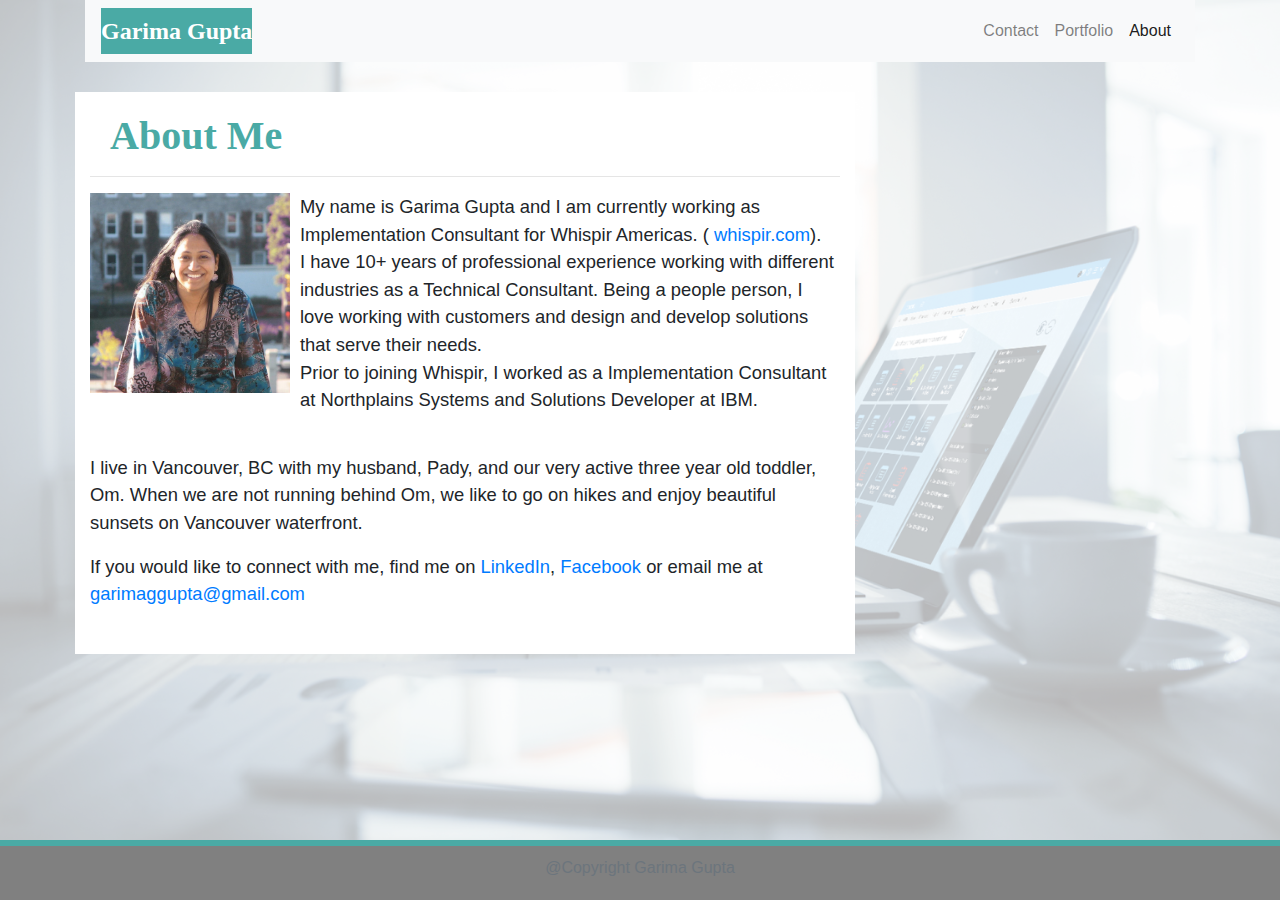
<file: index.html>
<!DOCTYPE html>
<html lang="en">

<head>
    <meta charset="UTF-8">
    <meta name="viewport" content="width=device-width, initial-scale=1.0, shrink-to-fit=no">
    <meta http-equiv="X-UA-Compatible" content="ie=edge">
    <title>About Me</title>
    <link rel="stylesheet" href="https://maxcdn.bootstrapcdn.com/bootstrap/4.0.0/css/bootstrap.min.css" integrity="sha384-Gn5384xqQ1aoWXA+058RXPxPg6fy4IWvTNh0E263XmFcJlSAwiGgFAW/dAiS6JXm"
        crossorigin="anonymous">
    <link rel="stylesheet" href="https://maxcdn.bootstrapcdn.com/font-awesome/4.7.0/css/font-awesome.min.css">
    <link rel="stylesheet" href="css/style.css">
    <script src="https://code.jquery.com/jquery-3.5.1.min.js"></script>
    <script src="https://cdn.jsdelivr.net/npm/popper.js@1.16.0/dist/umd/popper.min.js"></script>
    <script src="https://stackpath.bootstrapcdn.com/bootstrap/4.5.0/js/bootstrap.min.js"></script>

</head>

<body>

    <header class="container">
            <nav class="navbar navbar-expand-lg navbar-light bg-light">
                <a class="navbar-brand" href="index.html">Garima Gupta</a>
                <button type="button" class="navbar-toggler" data-toggle="collapse" data-target="#navbarCollapse">
                    <span class="navbar-toggler-icon"></span>
                </button>

                <div class="collapse navbar-collapse justify-content-end" id="navbarCollapse">
                    <div class="navbar-nav">
                        <a href="contact.html" class="nav-item nav-link">Contact</a>
                        <a href="portfolio.html" class="nav-item nav-link">Portfolio</a>
                        <a href="index.html" class="nav-item nav-link active">About</a>
                    </div>
                </div>
            </nav>
    </header>

    <div class="container" id="no-padding">
        <section class="row">
            <article class="col-md-8" id="section-block">
                <h1>About Me</h1>
                <hr>
                <img src="images/aboutME.JPG" alt="About me" height="200" width="200">
                <p class="p-block">
                    My name is Garima Gupta and I am currently working as Implementation Consultant for Whispir Americas. (
                    <a href="www.whispir.com">whispir.com</a>).
                    <br> I have 10+ years of professional experience working with different industries as a Technical Consultant.
                    Being a people person, I love working with customers and design and develop solutions that serve their
                    needs.
                    <br>Prior to joining Whispir, I worked as a Implementation Consultant at Northplains Systems and Solutions
                    Developer at IBM. </p>
                <br>
                <p class="p-block">
                    I live in Vancouver, BC with my husband, Pady, and our very active three year old toddler, Om. When we are not running behind
                    Om, we like to go on hikes and enjoy beautiful sunsets on Vancouver waterfront.
                </p>
                <p class="p-block">
                    If you would like to connect with me, find me on
                    <a href="https://www.linkedin.com/in/garima-gupta-itil-csm-b3464b2/">LinkedIn</a>,
                    <a href="https://www.facebook.com/garimaggupta/">Facebook</a> or email me at
                    <a href="mailto:garimaggupta@gmail.com">garimaggupta@gmail.com</a>
                </p>
            </article>
        </section>
    </div>

    <!-- <hr class="new">  -->
    <footer class="footer text-center footer-style fixed-bottom">
        <hr class="new">
        <span class="text-muted">@Copyright Garima Gupta</span>
    </footer>

</body>
</html>
</file>
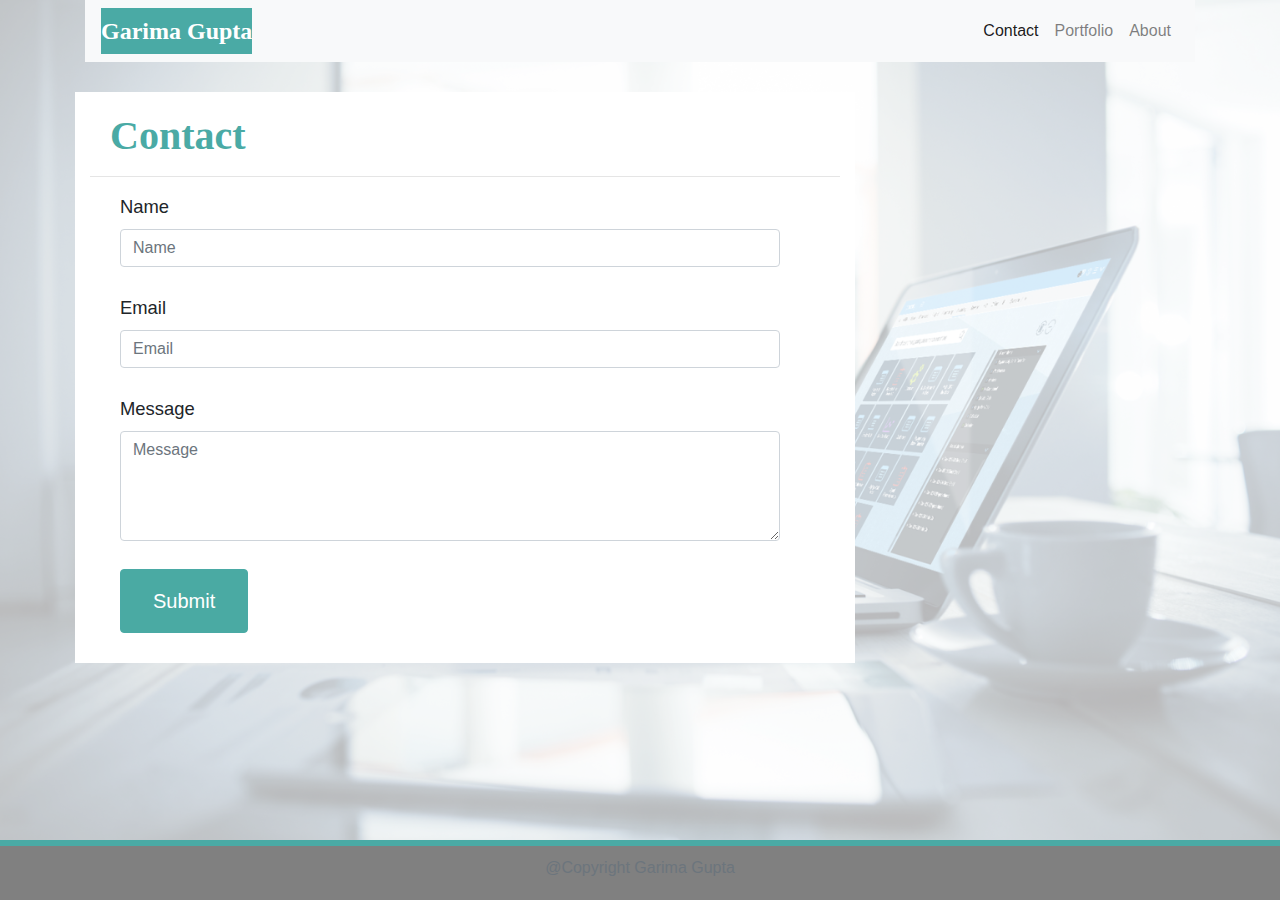
<file: contact.html>
<!DOCTYPE html>
<html lang="en">

<head>
    <meta charset="UTF-8">
    <meta name="viewport" content="width=device-width, initial-scale=1.0, shrink-to-fit=no">
    <meta http-equiv="X-UA-Compatible" content="ie=edge">
    <title>Contact</title>
    <link rel="stylesheet" href="https://maxcdn.bootstrapcdn.com/bootstrap/4.0.0/css/bootstrap.min.css" integrity="sha384-Gn5384xqQ1aoWXA+058RXPxPg6fy4IWvTNh0E263XmFcJlSAwiGgFAW/dAiS6JXm"
        crossorigin="anonymous">
    <link rel="stylesheet" href="https://maxcdn.bootstrapcdn.com/font-awesome/4.7.0/css/font-awesome.min.css">
    <link rel="stylesheet" href="css/style.css">
    <script src="https://code.jquery.com/jquery-3.5.1.min.js"></script>
    <script src="https://cdn.jsdelivr.net/npm/popper.js@1.16.0/dist/umd/popper.min.js"></script>
    <script src="https://stackpath.bootstrapcdn.com/bootstrap/4.5.0/js/bootstrap.min.js"></script>

</head>

<body>

    <header class="container">
            <nav class="navbar navbar-expand-lg navbar-light bg-light">
                <a class="navbar-brand" href="index.html">Garima Gupta</a>
                <button type="button" class="navbar-toggler" data-toggle="collapse" data-target="#navbarCollapse">
                    <span class="navbar-toggler-icon"></span>
                </button>

                <div class="collapse navbar-collapse justify-content-end" id="navbarCollapse">
                    <div class="navbar-nav">
                        <a href="contact.html" class="nav-item nav-link active">Contact</a>
                        <a href="portfolio.html" class="nav-item nav-link">Portfolio</a>
                        <a href="index.html" class="nav-item nav-link">About</a>
                    </div>
                </div>
            </nav>
    </header>

    <div class="container" id="no-padding">
        <section class="row">
            <article class="col-md-8" id="section-block">
                <h1>Contact</h1>
                <hr>
                <form class="form-style">
                    <label for="fullName">Name</label>
                    <input type="text" class="form-control" id="fullName" aria-describedby="fullName" placeholder="Name">
                    <br>
                    <label for="emailAddress">Email</label>
                    <input type="email" class="form-control" id="emailAddress" placeholder="Email">
                    <br>
                    <label for="messageText">Message</label>
                    <textarea class="form-control" id="messageText" placeholder="Message" rows=4></textarea>
                    <br>
                    <button type="submit" class="btn btn-primary">Submit</button>
                    <br>
                </form>
            </article>
        </section>
    </div>

    <!-- <hr class="new">  -->
    <footer class="footer text-center footer-style fixed-bottom">
        <hr class="new">
        <span class="text-muted">@Copyright Garima Gupta</span>
    </footer>

</body>
</html>
</file>
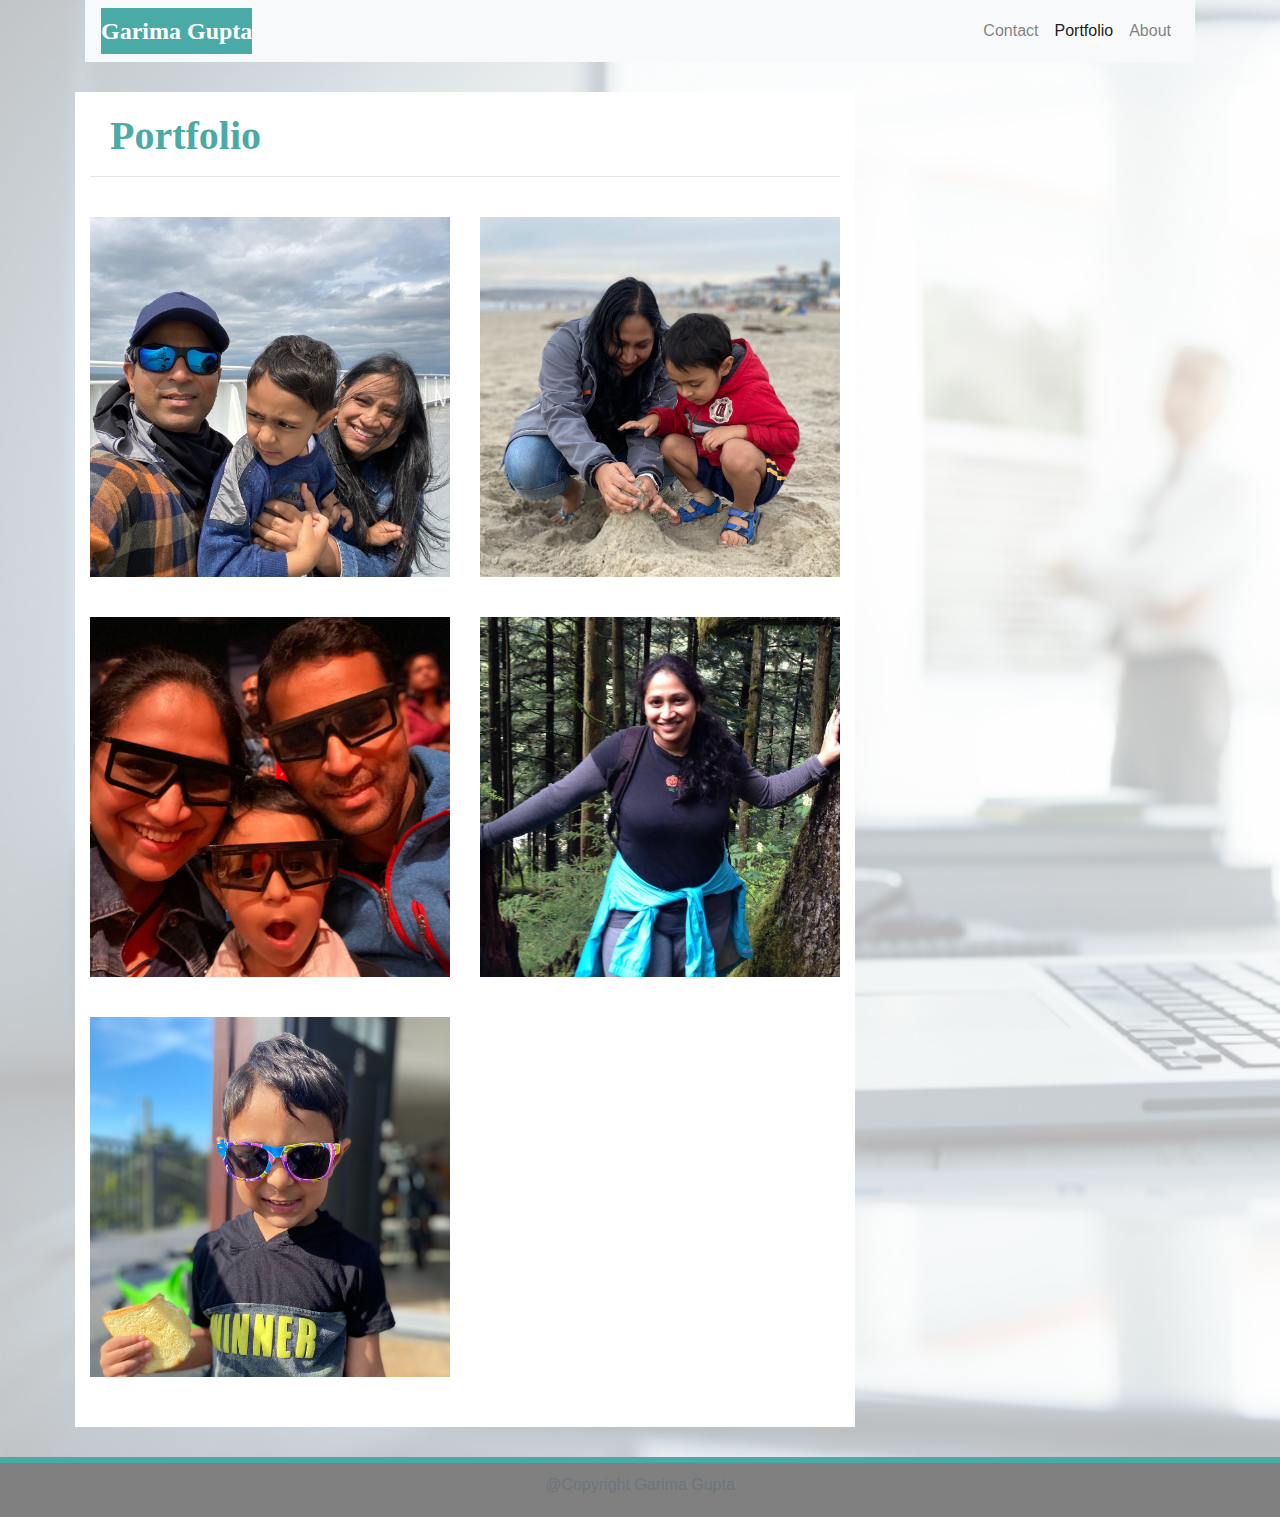
<file: portfolio.html>
<!DOCTYPE html>
<html lang="en">

<head>
    <meta charset="UTF-8">
    <meta name="viewport" content="width=device-width, initial-scale=1.0, shrink-to-fit=no">
    <meta http-equiv="X-UA-Compatible" content="ie=edge">
    <title>Portfolio</title>
    <link rel="stylesheet" href="https://maxcdn.bootstrapcdn.com/bootstrap/4.0.0/css/bootstrap.min.css" integrity="sha384-Gn5384xqQ1aoWXA+058RXPxPg6fy4IWvTNh0E263XmFcJlSAwiGgFAW/dAiS6JXm"
        crossorigin="anonymous">
    <link rel="stylesheet" href="https://maxcdn.bootstrapcdn.com/font-awesome/4.7.0/css/font-awesome.min.css">
    <link rel="stylesheet" href="css/style.css">
    <script src="https://code.jquery.com/jquery-3.5.1.min.js"></script>
    <script src="https://cdn.jsdelivr.net/npm/popper.js@1.16.0/dist/umd/popper.min.js"></script>
    <script src="https://stackpath.bootstrapcdn.com/bootstrap/4.5.0/js/bootstrap.min.js"></script>

</head>

<body>

    <header class="container">
            <nav class="navbar navbar-expand-lg navbar-light bg-light">
                <a class="navbar-brand" href="index.html">Garima Gupta</a>
                <button type="button" class="navbar-toggler" data-toggle="collapse" data-target="#navbarCollapse">
                    <span class="navbar-toggler-icon"></span>
                </button>

                <div class="collapse navbar-collapse justify-content-end" id="navbarCollapse">
                    <div class="navbar-nav">
                        <a href="contact.html" class="nav-item nav-link">Contact</a>
                        <a href="portfolio.html" class="nav-item nav-link active">Portfolio</a>
                        <a href="index.html" class="nav-item nav-link">About</a>
                    </div>
                </div>
            </nav>
    </header>

    <div class="container" id="no-padding">
        <section class="row">
            <article class="col-md-8" id="section-block">
                <h1>Portfolio</h1>
                <hr>
                <br>
                <div class="row extra-padding">
                    <div class="col-sm-12 col-md-12 col-lg-6 extra-padding">
                        <img class="img-fluid" src="images/portfolio-main.jpg" alt="portfolio-1.jpg">
                    </div>
                    <div class="col-sm-12 col-md-12 col-lg-6">
                        <img class="img-fluid" src="images/portfolio-2.jpg" alt="portfolio-2.jpg">
                    </div>
                </div>
                <div class="row extra-padding">
                    <div class="col-sm-12 col-md-12 col-lg-6 extra-padding">
                        <img class="img-fluid" src="images/portfolio-3.jpg" alt="portfolio-3.jpg">
                    </div>
                    <div class="col-sm-12 col-md-12 col-lg-6">
                        <img class="img-fluid" src="images/portfolio-4.jpg" alt="portfolio-4.jpg">
                    </div>
                </div>
                <div class="row extra-padding">
                    <div class="col-sm-12 col-md-12 col-lg-6">
                        <img class="img-fluid" src="images/portfolio-7.jpg" alt="portfolio-7.jpg">
                    </div>
                </div>
            </article>
        </section>
    </div>

    <!-- <hr class="new">  -->
    <footer class="footer text-center footer-style">
        <hr class="new">
        <span class="text-muted">@Copyright Garima Gupta</span>
    </footer>

</body>
</html>
</file>
<file: css/style.css>
* {
    box-sizing: border-box;
  }

body {
    background-image: url("../images/Website-Background.png");
    background-size: cover;
}


 .navbar-light .navbar-brand, .navbar-brand:hover, .navbar-brand:focus  {
     font-family: 'Times New Roman', Times, serif;
     font-weight: bold;
     background-color: #4aaaa5;
     color: white;
     font-size: 1.5rem;
 }

.box {
    background-color: #fff;
    margin: 40px 10px 10px 40px;
    width:60%;
    height: 300px;
}

.btn {
    
    padding: 1rem 2rem;
    font-size: 1.25rem;
}


.btn-primary, .btn-primary:hover, .btn-primary:focus, .btn-primary:active  {
    background-color: #4AAAA3;
    border-color: #4aaaa5;
}

/* .col-md-8 {
    background-color: white;
    margin-top: 30px;
    margin-bottom: 30px;
    margin-left: 20px; 
    padding-bottom: 30px;
} */

#section-block {
    background-color: white;
    margin-top: 30px;
    margin-bottom: 30px;
    margin-left: 20px; 
    padding-bottom: 30px;
}

.row h1 {
    font-family: 'Times New Roman', Times, serif;
     font-weight: bold;
     color: #4aaaa5;
     margin-top:20px;
     margin-left: 20px;
     text-align: left;
}

img {
    float:left;
    margin-right: 10px;
}

 .p-block {
    text-align: left;
    font-family: Arial, Helvetica, sans-serif;
    font-size: 1.15rem;
 }

.footer-style {
    background-color: #808080;
    color:white;
    padding-top: 0px;
    padding-bottom: 20px;
    vertical-align: center;
}

.clearfix::after {
    content: "";
    clear: both;
    display: table;
  }

hr.new {
    border: 3px solid #4aaaa5;
    margin-top: 0px;
    margin-bottom: 10px;
  
  }

.form-style {
      text-align: left;
      font-family: Arial, Helvetica, sans-serif;
      padding-left: 30px;
      padding-right: 60px;
      font-size: 1.15rem;
  }

#no-padding {
      padding-left: 0px;
      padding-right: 0px;
  }

.img-block {
    height: 350px;
    width: 350px;
    margin-left: 10px;
    margin-right: 10px;
    padding: 10px;

}

.extra-padding {
    padding-bottom: 10px;
    margin-bottom: 10px;
}
</file>
